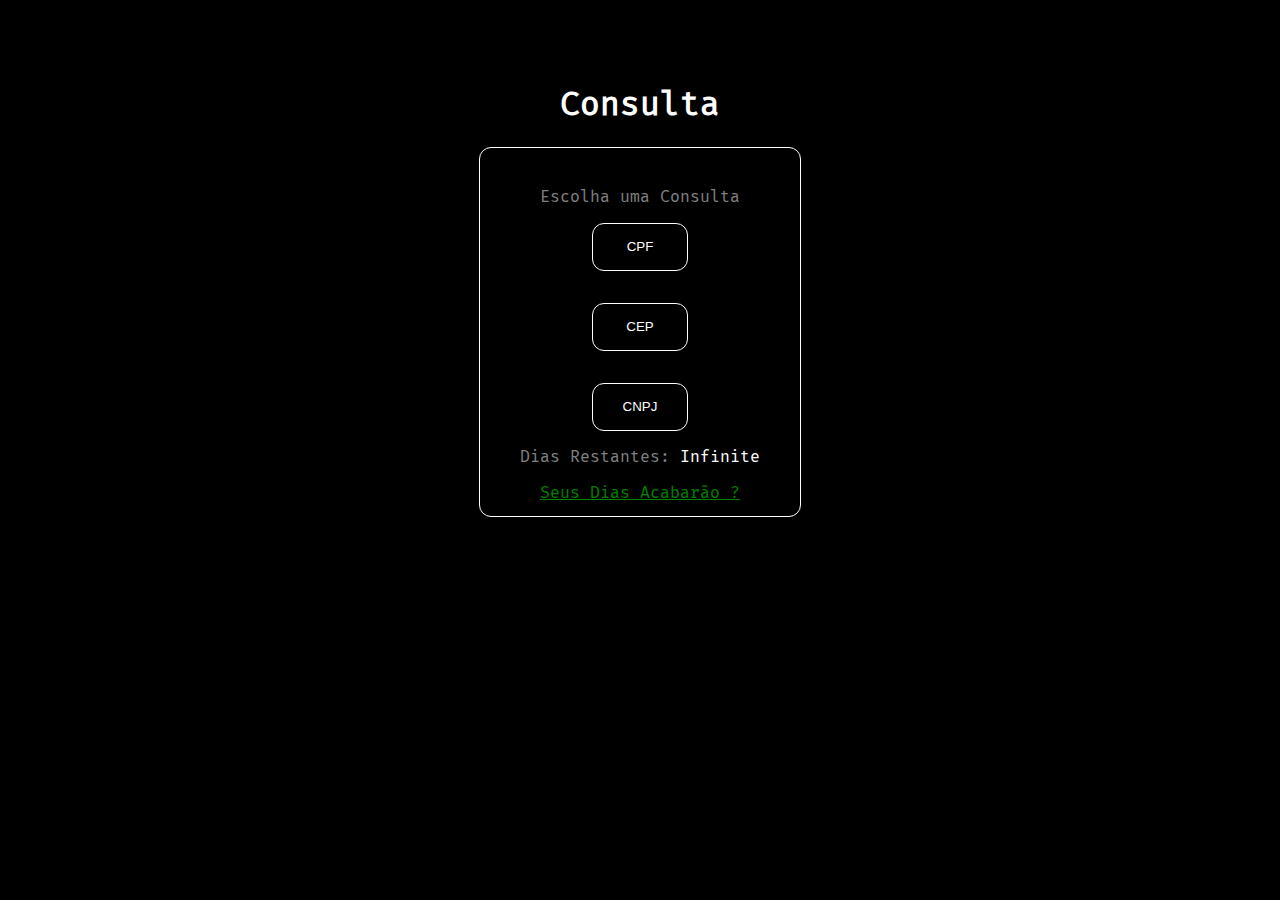
<file: deamon-2/index.html>
<!DOCTYPE html>
<html lang="en">
<head>
    <meta charset="UTF-8">
    <meta name="viewport" content="width=device-width, initial-scale=1.0">
    <title>Consulta</title>
    <link rel="stylesheet" href="style.css">
</head>
<body>
    <h1>Consulta</h1>    
    <form class="b"></form>
    <span style="color: grey;">Escolha uma Consulta</span>
    <button id="cpf">CPF</button>
    <button id="cep">CEP</button>
    <button id="cnpj">CNPJ</button>

    <span style="color: grey">Dias Restantes: <dia style="color: white;" id="dia">0</dia></span>
    <a href="https://deamon.vercel.app/authors/index.html" style="color:green;">Seus Dias Acabarão ?</a>
    <!-- script -->
    <script src="script.js"></script>
</body>
</html>
</file>
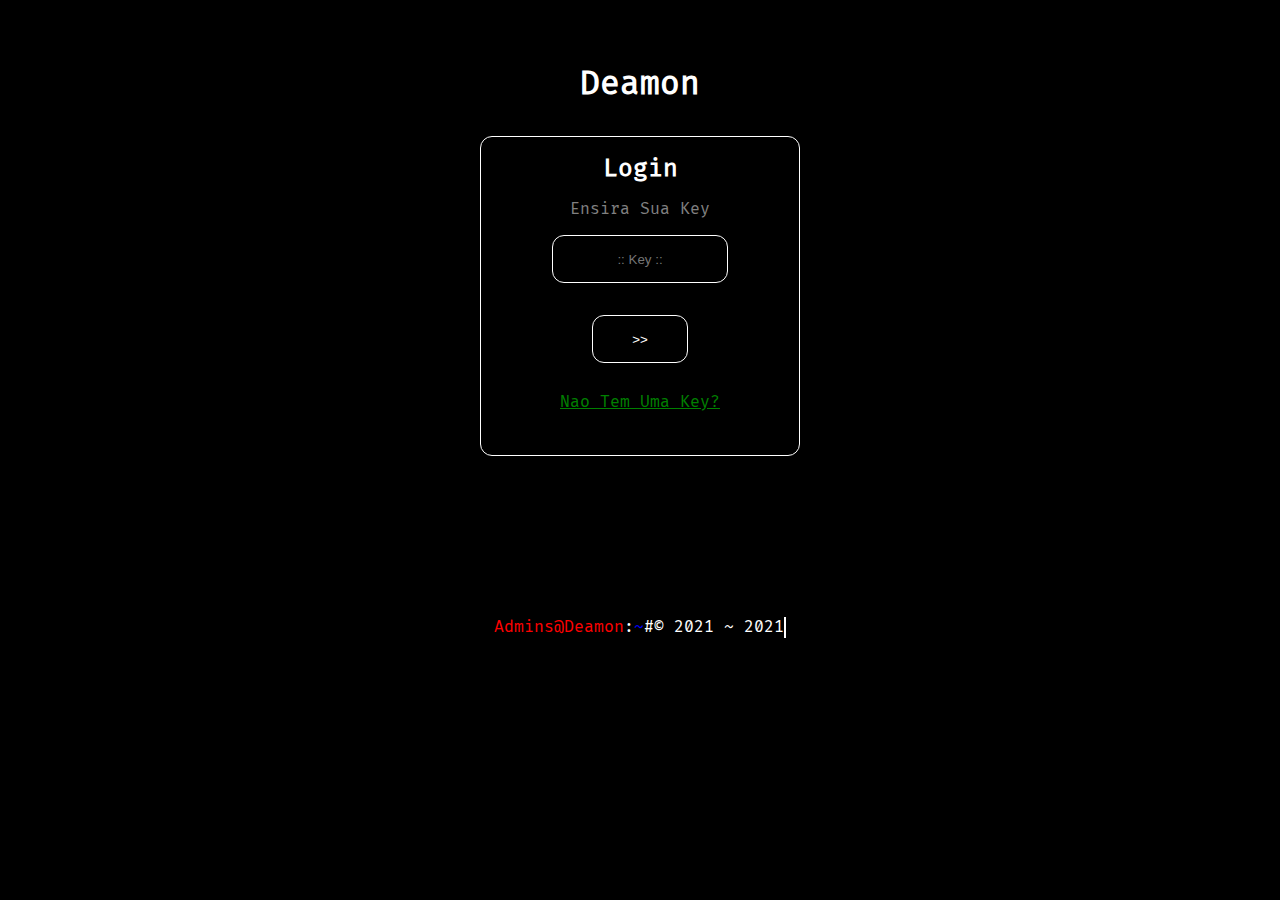
<file: Deamon/index.html>
<!DOCTYPE html>
<html lang="en">
<head>
    <meta charset="UTF-8">
    <meta name="viewport" content="width=device-width, initial-scale=1.0">
    <title>Login</title>
    <link rel="stylesheet" href="style.css">
</head>
<body>
    <h1>Deamon</h1>
    <form class="b"></form>
    <h2 style="margin-top: -12px;">Login</h2>    
    <span style="color: grey;" >Ensira Sua Key</span>
    <input type="text" id="key" placeholder=":: Key ::" />
    <button id="run">>></button>
    <a href="/authors/index.html" style="color: green; ">Nao Tem Uma Key?</a>
    <div class="d">
        <span><as style="color: red;">ㅤAdmins@Deamon</as>:<as2 style="color: blue;">~</as2>#</span><span class="line typing-animation" id="user">ㅤ© 2021 ~ 2021</span>    
    </div>
    <!-- script -->
    <script src="script.js"></script>
</body>
</html>
</file>
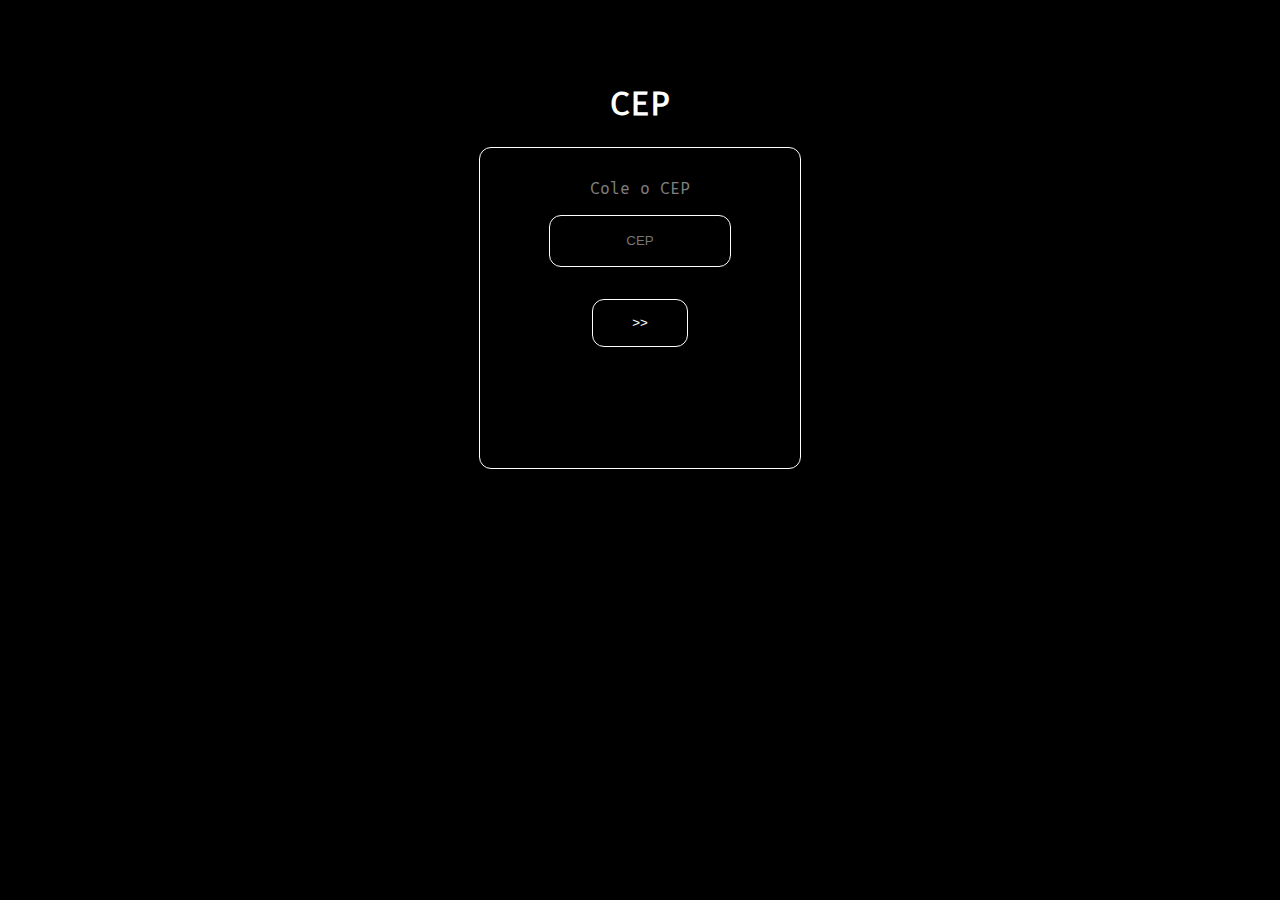
<file: deamon-2/cep/index.html>
<!DOCTYPE html>
<html lang="en">
<head>
    <meta charset="UTF-8">
    <meta name="viewport" content="width=device-width, initial-scale=1.0">
    <title>CEP</title>
    <link rel="stylesheet" href="style.css">
</head>
<body>
    <h1>CEP</h1>    
    <form class="b"></form>
    <span style="color: grey;" >Cole o CEP</span>
    <input type="text" id="cep" placeholder="CEP" />
    <button id="run">>></button>
    <!-- script -->
    <script src="script.js"></script>
</body>
</html>
</file>
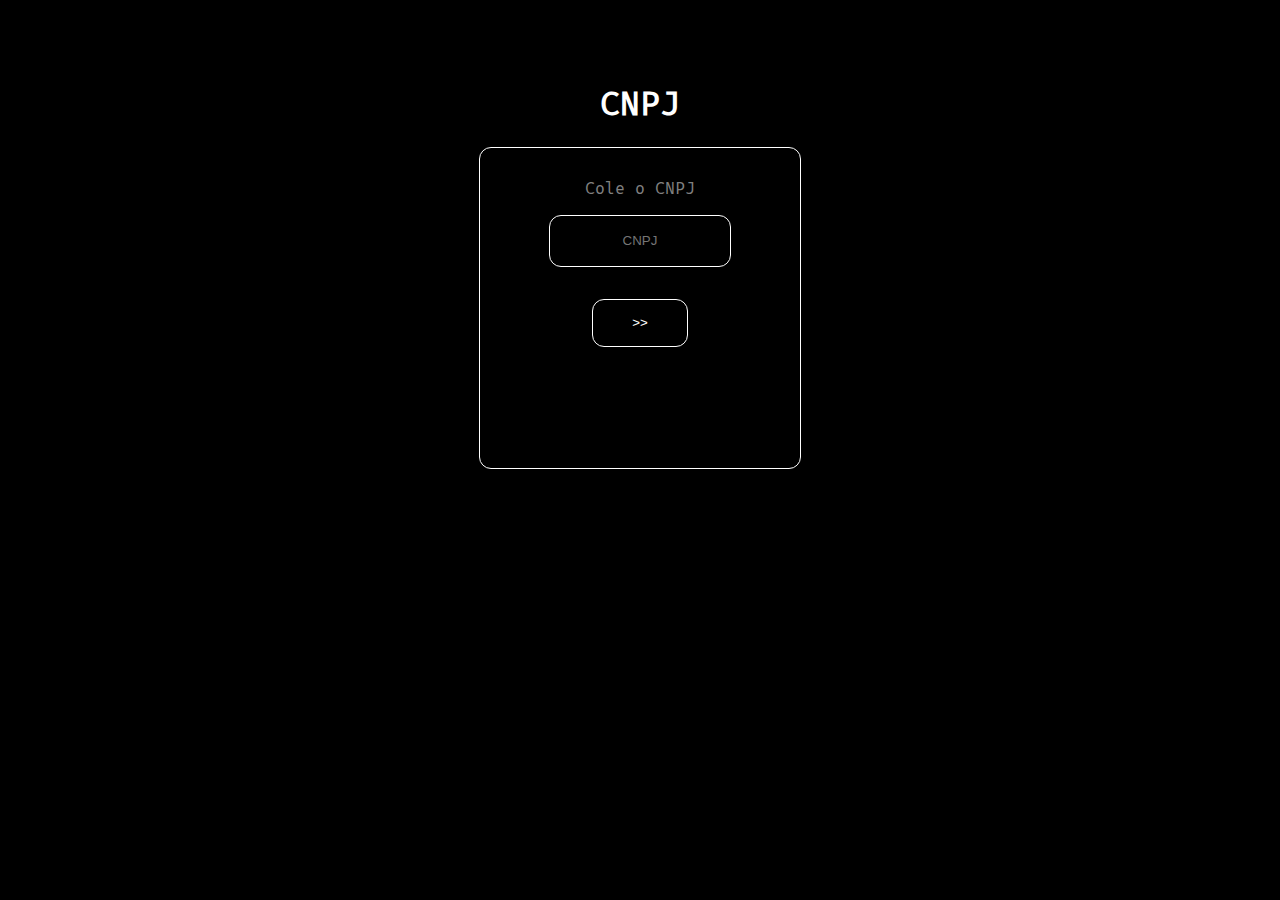
<file: deamon-2/cnpj/index.html>
<!DOCTYPE html>
<html lang="en">
<head>
    <meta charset="UTF-8">
    <meta name="viewport" content="width=device-width, initial-scale=1.0">
    <title>CNPJ</title>
    <link rel="stylesheet" href="style.css">
</head>
<body>
    <h1>CNPJ</h1>    
    <form class="b"></form>
    <span style="color: grey;" >Cole o CNPJ</span>
    <input type="text" id="cnpj" placeholder="CNPJ" />
    <button id="run">>></button>
    <!-- script -->
    <script src="script.js"></script>
</body>
</html>
</file>
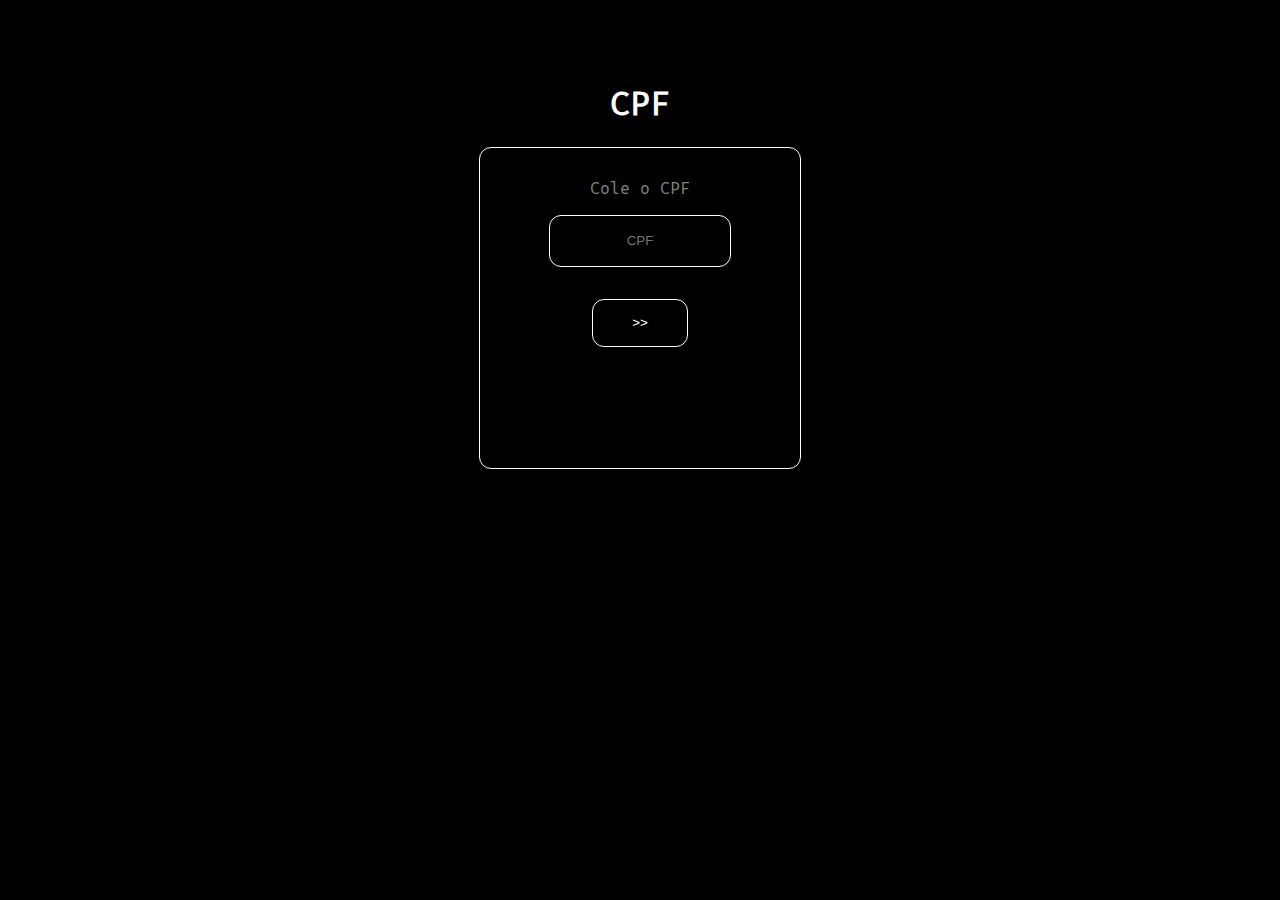
<file: deamon-2/cpf/index.html>
<!DOCTYPE html>
<html lang="en">
<head>
    <meta charset="UTF-8">
    <meta name="viewport" content="width=device-width, initial-scale=1.0">
    <title>CPF</title>
    <link rel="stylesheet" href="style.css">
</head>
<body>
    <h1>CPF</h1>    
    <form class="b"></form>
    <span style="color: grey;" >Cole o CPF</span>
    <input type="text" id="cpf" placeholder="CPF" />
    <button id="run">>></button>
    <!-- script -->
    <script src="script.js"></script>
</body>
</html>
</file>
<file: deamon-2/style.css>
/* Import Font */
@font-face {
    
    font-family: fira-code;
    font-style: normal;
    font-weight: normal;
    src: url('./assets/fonts/FiraCode-Regular.ttf');
}
.b {

    border: 1px solid white;
    color: white;
    width: 20rem;
    height: 23rem;
    border-radius: 12px;
    margin-bottom: -330px;
    transition: ease-in-out 90ms;
}
a {
    margin-top: 1rem;
}

button {
    background-color: transparent;
    border: 1px solid white;
    color: white;
    border-radius: 12px;
    height: 3rem;
    width: 6rem;
    margin: 1rem;
    transition: ease-in-out 80ms;
}button:hover{ color: green; border-color: green; transition: ease-in-out 120ms; }
body {

    margin: 4rem auto;
    flex-direction: column;
    display: flex;
    justify-content: center;
    text-align: center;
    align-items: center;

    background-color: black;
    font-family: fira-code;
    color: white;

}
</file>
<file: Deamon/style.css>
@font-face {
    
    font-family: fira-code;
    font-style: normal;
    font-weight: normal;
    src: url('./assets/fonts/FiraCode-Regular.ttf');
}
.b {

    border: 1px solid white;
    color: white;
    width: 20rem;
    height: 20rem;
    border-radius: 12px;
    margin-bottom: -290px;
    transition: ease-in-out 90ms;
}
h1 {
    margin-bottom: 2rem;
}
h2 {
    margin-bottom: 1rem;
}
a {
    margin: 13px;
}
input {
    background-color: transparent;
    border: 1px solid white;
    color: white;
    text-align: center;
    border-radius: 12px;
    height: 3rem;
    width: 11rem;
    margin: 1rem;
    transition: ease-in-out 80ms;
}input:hover{ color: green; border-color: green; transition: ease-in-out 120ms; }

button {
    background-color: transparent;
    border: 1px solid white;
    color: white;
    border-radius: 12px;
    height: 3rem;
    width: 6rem;
    margin: 1rem;
    transition: ease-in-out 80ms;
}button:hover{ color: green; border-color: green; transition: ease-in-out 120ms; }

body {

    margin: 4rem auto;
    flex-direction: column;
    display: flex;
    justify-content: center;
    text-align: center;
    align-items: center;

    margin-bottom: 1rem;
    background-color: black;
    font-family: fira-code;
    color: white;

}
* {
    margin: 0;
    padding: 0;
    box-sizing: border-box;
  }

    
  #user {

    max-width: 9em
  }

  .d {
    margin-top: 12rem;
    display: inline-flex;
  }


  .line {
    border-right: 2px solid white;
    color: white;
    font-family: "fira-code", monospace;
    text-align: center;
    margin: 1 auto;
    white-space: nowrap;
    overflow: hidden;
  }


  .typing-animation {

    animation: blinkCursor 500ms steps(40) infinite normal,
      typing 4s steps(40) 1s normal both;
      animation-iteration-count: infinite;
  }

  @keyframes typing {
    0% { width: 0em; }
    50% {  width: 16em;  }
    100% { width: 0em; }
  }

  @keyframes blinkCursor {
    from {
      border-right-color: white;
    }
    to {
      border-right-color: transparent;
    }
  }
</file>
<file: deamon-2/cep/style.css>
@font-face {
    
    font-family: fira-code;
    font-style: normal;
    font-weight: normal;
    src: url('./assets/fonts/FiraCode-Regular.ttf');
}
.b {

    border: 1px solid white;
    color: white;
    width: 20rem;
    height: 20rem;
    border-radius: 12px;
    margin-bottom: -290px;
    transition: ease-in-out 90ms;
}
a {
    margin: 61px;
}
input {
    background-color: transparent;
    border: 1px solid white;
    color: white;
    text-align: center;
    border-radius: 12px;
    height: 3rem;
    width: 11rem;
    margin: 1rem;
    transition: ease-in-out 80ms;
}input:hover{ color: green; border-color: green; transition: ease-in-out 120ms; }

button {
    background-color: transparent;
    border: 1px solid white;
    color: white;
    border-radius: 12px;
    height: 3rem;
    width: 6rem;
    margin: 1rem;
    transition: ease-in-out 80ms;
}button:hover{ color: green; border-color: green; transition: ease-in-out 120ms; }

body {

    margin: 4rem auto;
    flex-direction: column;
    display: flex;
    justify-content: center;
    text-align: center;
    align-items: center;

    background-color: black;
    font-family: fira-code;
    color: white;

}
</file>
<file: deamon-2/cnpj/style.css>
@font-face {
    
    font-family: fira-code;
    font-style: normal;
    font-weight: normal;
    src: url('./assets/fonts/FiraCode-Regular.ttf');
}
.b {

    border: 1px solid white;
    color: white;
    width: 20rem;
    height: 20rem;
    border-radius: 12px;
    margin-bottom: -290px;
    transition: ease-in-out 90ms;
}
a {
    margin: 61px;
}
input {
    background-color: transparent;
    border: 1px solid white;
    color: white;
    text-align: center;
    border-radius: 12px;
    height: 3rem;
    width: 11rem;
    margin: 1rem;
    transition: ease-in-out 80ms;
}input:hover{ color: green; border-color: green; transition: ease-in-out 120ms; }

button {
    background-color: transparent;
    border: 1px solid white;
    color: white;
    border-radius: 12px;
    height: 3rem;
    width: 6rem;
    margin: 1rem;
    transition: ease-in-out 80ms;
}button:hover{ color: green; border-color: green; transition: ease-in-out 120ms; }

body {

    margin: 4rem auto;
    flex-direction: column;
    display: flex;
    justify-content: center;
    text-align: center;
    align-items: center;

    background-color: black;
    font-family: fira-code;
    color: white;

}
</file>
<file: deamon-2/cpf/style.css>
@font-face {
    
    font-family: fira-code;
    font-style: normal;
    font-weight: normal;
    src: url('./assets/fonts/FiraCode-Regular.ttf');
}
.b {

    border: 1px solid white;
    color: white;
    width: 20rem;
    height: 20rem;
    border-radius: 12px;
    margin-bottom: -290px;
    transition: ease-in-out 90ms;
}
a {
    margin: 61px;
}
input {
    background-color: transparent;
    border: 1px solid white;
    color: white;
    text-align: center;
    border-radius: 12px;
    height: 3rem;
    width: 11rem;
    margin: 1rem;
    transition: ease-in-out 80ms;
}input:hover{ color: green; border-color: green; transition: ease-in-out 120ms; }

button {
    background-color: transparent;
    border: 1px solid white;
    color: white;
    border-radius: 12px;
    height: 3rem;
    width: 6rem;
    margin: 1rem;
    transition: ease-in-out 80ms;
}button:hover{ color: green; border-color: green; transition: ease-in-out 120ms; }

body {

    margin: 4rem auto;
    flex-direction: column;
    display: flex;
    justify-content: center;
    text-align: center;
    align-items: center;

    background-color: black;
    font-family: fira-code;
    color: white;

}
</file>
